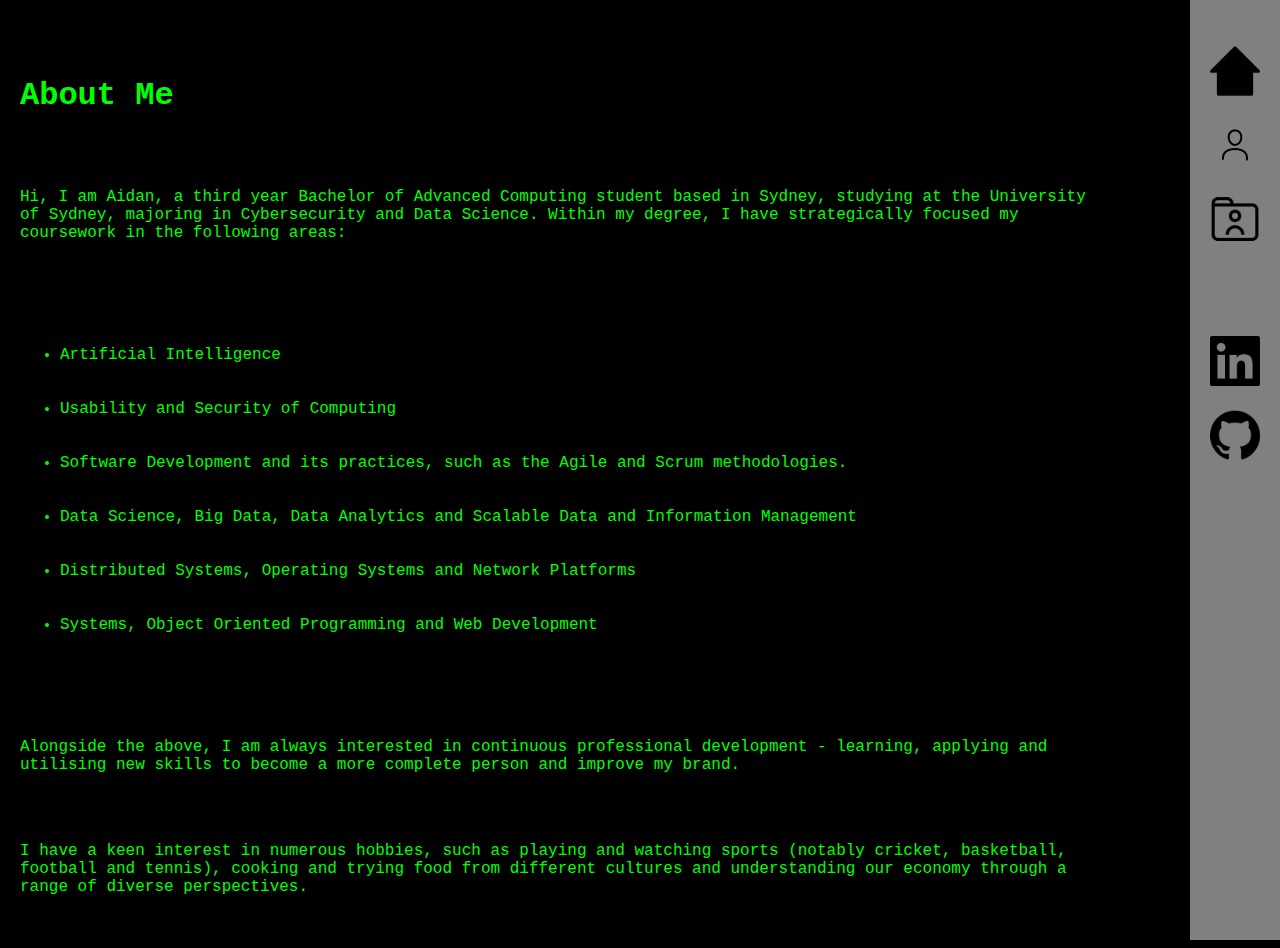
<file: about.html>
<!DOCTYPE html>
<html lang="en">
<head>
    <meta charset="UTF-8">
    <meta name="viewport" content="width=device-width">
    <title>About Me | Aidan</title>
    <link rel="stylesheet" href="style.css">
</head>
<body class="fade-in">
    <!--Defines the side menu - picture, hover title, and what page it links to when clicking it-->
    <div class="side-menu">
        <ul>
            <li><a href="index.html" title="Home"><img src="images/home.png" alt="Home"></a></li>
            <li><a href="about.html" title="About Me"><img src="images/about.png" alt="About Me"></a></li>
            <li><a href="projects.html" title="My Projects" class="project-icon"><img src="images/projects.png" alt="My Projects"></a></li>
        </ul>
        <br>
        <br>
        <ul>
            <li>
                <a href="https://www.linkedin.com/in/aidan-robinson-102439264" class="linkedin-icon" title="LinkedIn" target="_blank">
                    <img src="images/linkedin.png" alt="LinkedIn">
                </a>
            </li>
            <li>
                <a href="https://github.com/aidannnnnnnn" class="github-icon" title="GitHub" target="_blank">
                    <img src="images/github.png" alt="GitHub">
                </a>
            </li>
        </ul>
    </div>
    
    <main id="about">
        <h1>About Me</h1>
        <p>Hi, I am Aidan, a third year Bachelor of Advanced Computing student based in Sydney, studying at the University of Sydney, majoring in Cybersecurity and Data Science. Within my degree, I have strategically focused my coursework in the following areas:</p>
        <ul>
            <li>Artificial Intelligence</li>
            <li>Usability and Security of Computing</li>
            <li>Software Development and its practices, such as the Agile and Scrum methodologies.</li>
            <li>Data Science, Big Data, Data Analytics and Scalable Data and Information Management</li>
            <li>Distributed Systems, Operating Systems and Network Platforms</li>
            <li>Systems, Object Oriented Programming and Web Development</li>
        </ul>
        <p>Alongside the above, I am always interested in continuous professional development - learning, applying and utilising new skills to become a more complete person and improve my brand.</p>
        <p>I have a keen interest in numerous hobbies, such as playing and watching sports (notably cricket, basketball, football and tennis), cooking and trying food from different cultures and understanding our economy through a range of diverse perspectives.</p>
    </main>
</body>
</html>
</file>
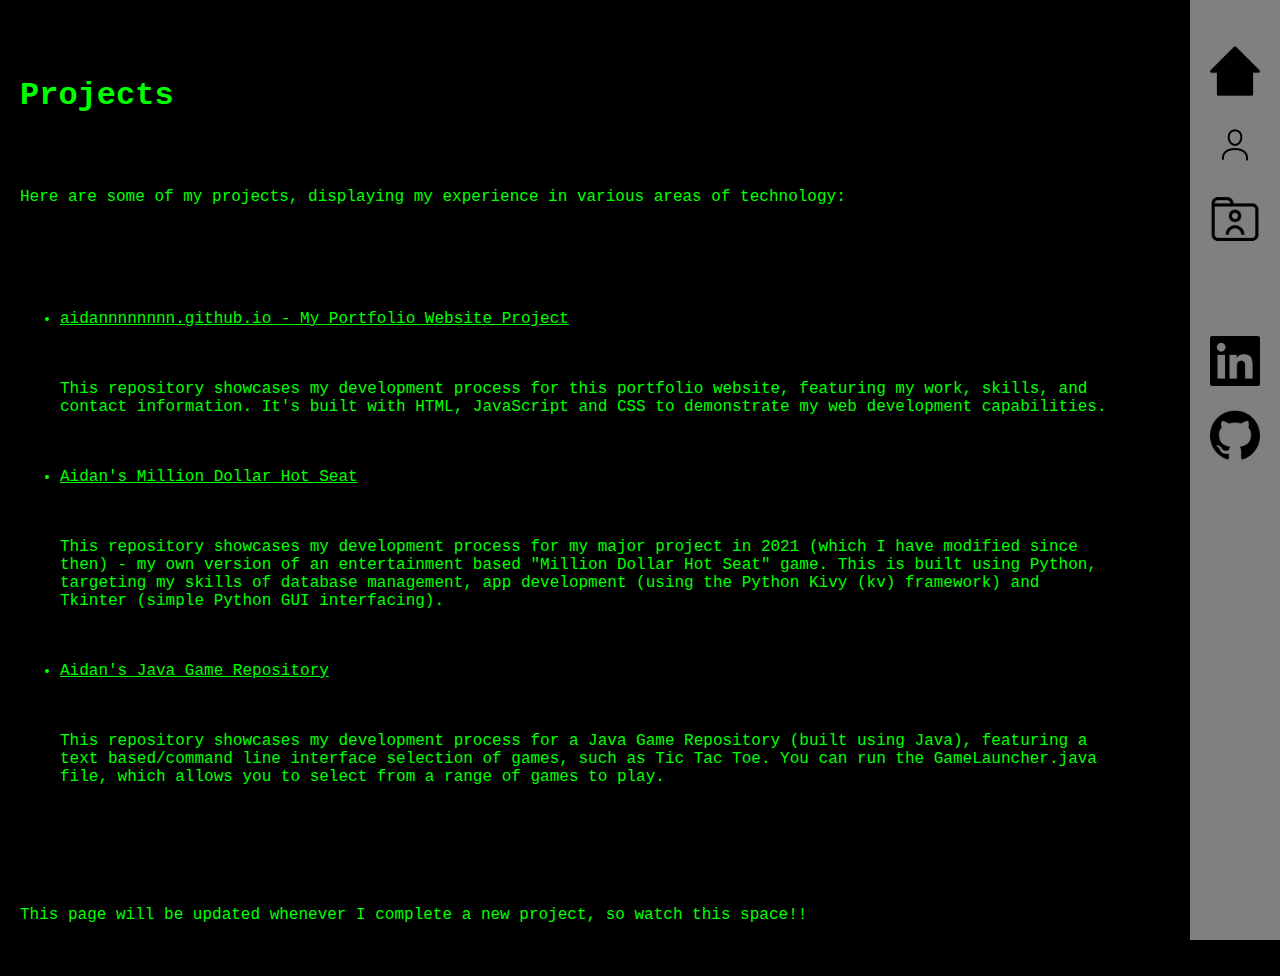
<file: projects.html>
<!DOCTYPE html>
<html lang="en">
<head>
    <meta charset="UTF-8">
    <meta name="viewport" content="width=device-width">
    <title>My Projects | Aidan</title>
    <link rel="stylesheet" href="style.css">
</head>
<body class="fade-in">
    <!--Defines the side menu - picture, hover title, and what page it links to when clicking it-->
    <div class="side-menu">
        <ul>
            <li><a href="index.html" title="Home"><img src="images/home.png" alt="Home"></a></li>
            <li><a href="about.html" title="About Me"><img src="images/about.png" alt="About Me"></a></li>
            <li><a href="projects.html" title="My Projects" class="project-icon"><img src="images/projects.png" alt="My Projects"></a></li>
        </ul>
        <br>
        <br>
        <ul>
            <li>
                <a href="https://www.linkedin.com/in/aidan-robinson-102439264" class="linkedin-icon" title="LinkedIn" target="_blank">
                    <img src="images/linkedin.png" alt="LinkedIn">
                </a>
            </li>
            <li>
                <a href="https://github.com/aidannnnnnnn" class="github-icon" title="GitHub" target="_blank">
                    <img src="images/github.png" alt="GitHub">
                </a>
            </li>
        </ul>
    </div>
    
    <main id="projects">
        <h1>Projects</h1>
        <p>Here are some of my projects, displaying my experience in various areas of technology:</p>
        <ul>
            <li><a href="https://github.com/aidannnnnnnn/aidannnnnnnn.github.io" target="_blank">aidannnnnnnn.github.io - My Portfolio Website Project</a></li>
            <p>This repository showcases my development process for this portfolio website, featuring my work, skills, and contact information. It's built with HTML, JavaScript and CSS to demonstrate my web development capabilities.</p>
            <li><a href="https://github.com/aidannnnnnnn/AidansMillionDollarHotSeat" target="_blank">Aidan's Million Dollar Hot Seat</a></li>
            <p>This repository showcases my development process for my major project in 2021 (which I have modified since then) - my own version of an entertainment based "Million Dollar Hot Seat" game. This is built using Python, targeting my skills of database management, app development (using the Python Kivy (kv) framework) and Tkinter (simple Python GUI interfacing).</p>
            <li><a href="https://github.com/aidannnnnnnn/SimpleJavaGames" target="_blank">Aidan's Java Game Repository</a></li>
            <p>This repository showcases my development process for a Java Game Repository (built using Java), featuring a text based/command line interface selection of games, such as Tic Tac Toe. You can run the GameLauncher.java file, which allows you to select from a range of games to play.</p>
        </ul>
        <p>This page will be updated whenever I complete a new project, so watch this space!!</p>
    </main>
</body>
</html>
</file>
<file: style.css>
/* Adjusting font size - small device */
.hackingText, .additionalMessage {
    font-size: 14px; 
}

/* Adjusting font size - medium device e.g. iPads */
@media (min-width: 768px) {
    .hackingText, .additionalMessage {
        font-size: 18px; /* Adjust as needed */
    }
}

/* Adjust padding for text elements when screen height is smaller */
@media (max-height: 600px) {
    #about, #projects, #hackingText {
        margin-top: 50px; 
    }
}

/* Ensure side-menu does not overlap text elements */
.side-menu {
    z-index: 1; 
}

#about, #projects, #hackingText {
    z-index: 0; 
}

/* Adjusting font size - large device e.g. laptop and desktop */
@media (min-width: 992px) {
    .hackingText {
        font-size: 22px; 
    }
    .additionalMessage {
        font-size: 20px; 
    }
}

/* Background color */
body {
    background-color: black;
    transition: padding-right 0.5s;
}

/* Side menu styling */

.side-menu {
    position: fixed;
    top: 0;
    right: 0px; 
    width: 50px;
    height: 100%;
    background-color: gray;
    padding: 20px;
    transition: right 0.5s;
    display: flex; /* Add flex display */
    flex-direction: column; /* Stack items vertically */
}

.side-menu ul {
    list-style-type: none;
    padding: 0;
    display: flex; /* Use flexbox for the list */
    flex-direction: column; /* Stack list items vertically */
}
.side-menu ul li {
    padding: 10px 0;
}

.side-menu img {
    width: 50px; 
    height: auto;
    transition: transform 0.3s ease; 
}

.side-menu a:hover img {
    transform: scale(1.1); 
}

@media (max-width: 768px) {

    .side-menu {
        position: static;
        top: 0;
        right: 0;
        left: 0; 
        width: 100%; 
        height: auto; 
        padding: 20px 10px;
        display: flex;
        flex-direction: row; 
    }

    .side-menu img {
        width: 50px; 
    }

    .side-menu ul {
        list-style-type: none;
        padding: 0;
        display: flex; 
        flex-direction: row; 
        width: 100%;
    }

    .side-menu .linkedin-icon {
        margin-left: auto;
        display: flex;
        align-items: center;
        
    }
    
    .side-menu ul li {
        padding: 10px 0;
    }
    
    .side-menu img {
        width: 50px; 
        height: auto;
        transition: transform 0.3s ease; 
        margin-right: 10px;
    }
    
    .side-menu a:hover img {
        transform: scale(1.1); 
    }
}

/*set color and font for generic text for all three files*/

#about, #projects, #hackingText {
    color: lime;
    font-family: 'Courier New', monospace;
    white-space: pre-wrap;
    position: absolute;
    top: 20px;
    left: 20px;
    max-width: 85%;
}

@media (max-width: 768px) {
    #about, #projects, #hackingText {
        top: 25%; 
    }
}

/* Sets the link color to lime */
#projects a {
    color: lime; 
}

/* Changes the link color to white on hover */
#projects a:hover {
    color: white; 
}
</file>
